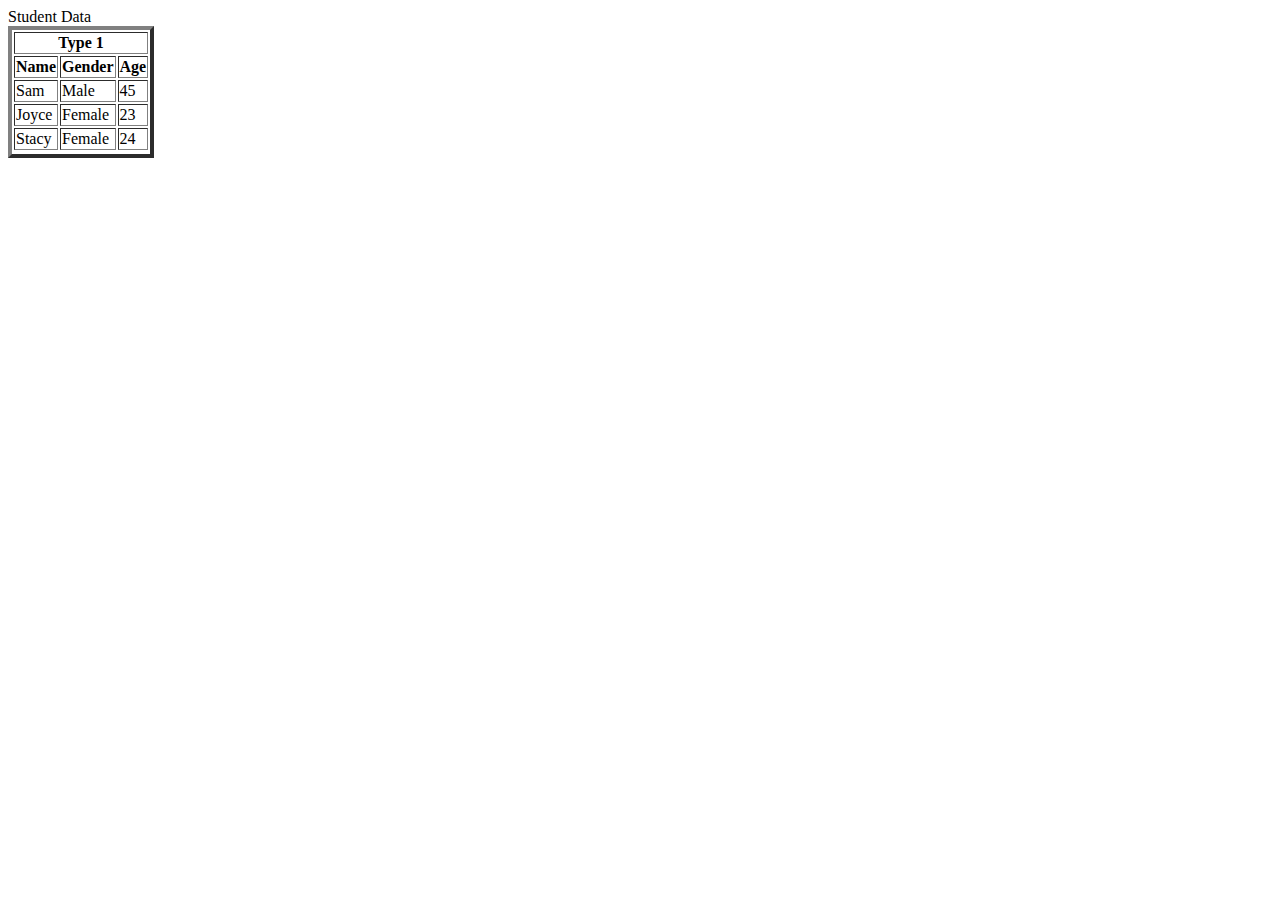
<file: Previous Projects/index.html>
<!DOCTYPE html> 

<html>
    <head>
        <title> 
            Table Making HTML!
        </title>
    </head>

    <body>
        <table border="4">
            <thead>
                <tr> 
                    <th colspan="3"> Type 1 </th>
                </tr>

                <tr>
                    <th> Name </th>
                    <th> Gender </th>
                    <th> Age </th>
                </tr>


            </thead>

            <tbody>
                <tr>
                    <td> Sam </td>
                    <td> Male </td>
                    <td> 45 </td>
                </tr>

                <tr> 
                    <td> Joyce </td>
                    <td> Female </td>
                    <td> 23 </td>
                </tr>

                <tr>
                    <td> Stacy </td>
                    <td> Female </td>
                    <td> 24 </td>
                </tr>
            </tbody>

            <tfoot>
                <tr colspan="3"> Student Data </tr>
            </tfoot>

        </table>

    </body>

</html>
</file>
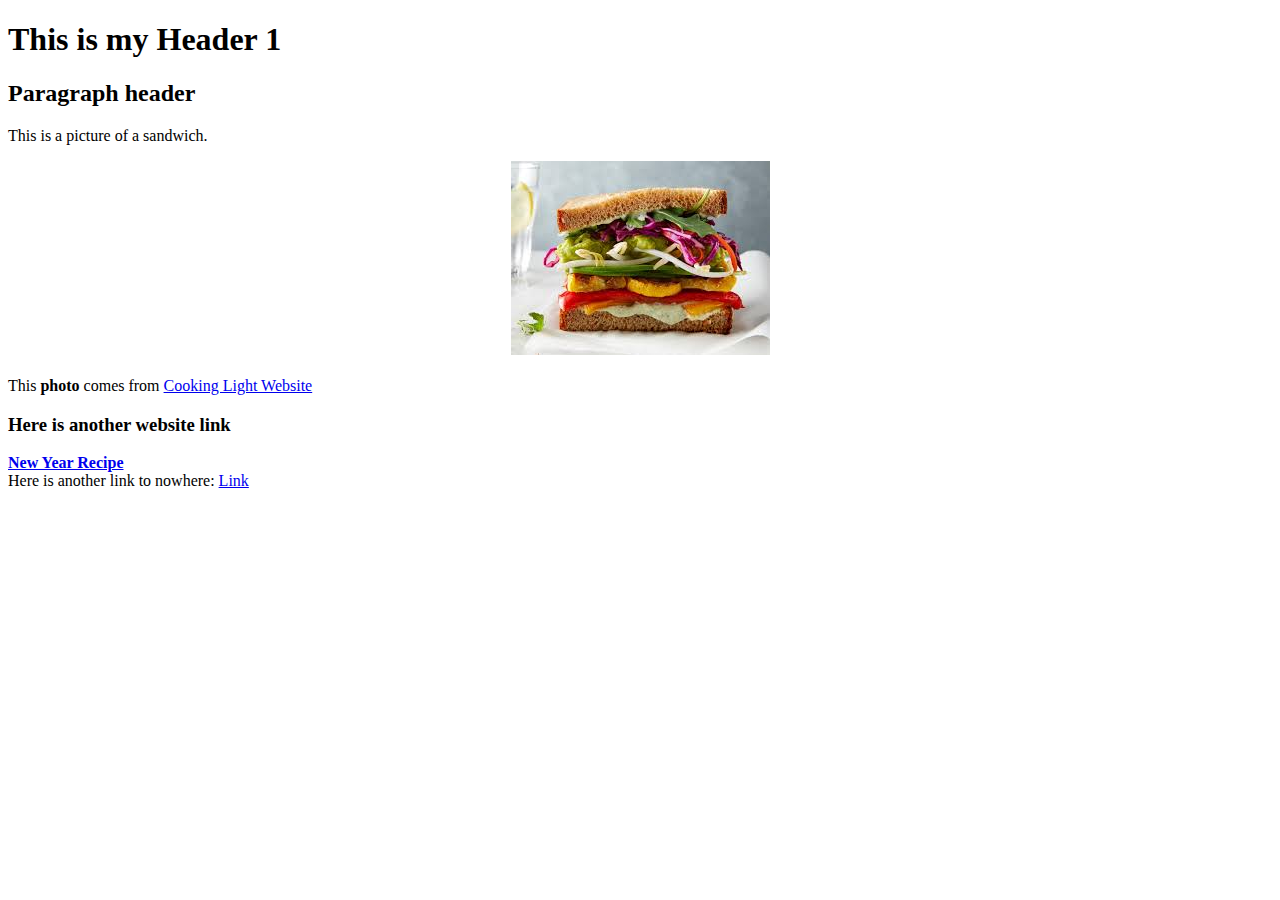
<file: my-first.html>
<!DOCTYPE html> 
<html>

<head>
    <meta charset="utf-8">
    <title> My first HTML Page </title>
</head>

<body>  
    <h1> This is my Header 1 </h1>
    <section> 
        <h2> Paragraph header </h2>
        <p>
            This is a picture of a sandwich. 
            <br>
            <center><img src="[data-uri]"></center>
            <br>
            This <strong>photo</strong> comes from 
            <a href="https://www.cookinglight.com/" target="_blank"> Cooking Light Website </a> 
        </p>
        <h3> Here is another website link </h3>

        <p> 
            <strong> <a href="https://www.cookinglight.com/start-your-year-off-light"> New Year Recipe </a> </strong>
            <br>
            Here is another link to nowhere: <a href="#"> Link </a>
        </p>

    </section>
</body>
</file>
